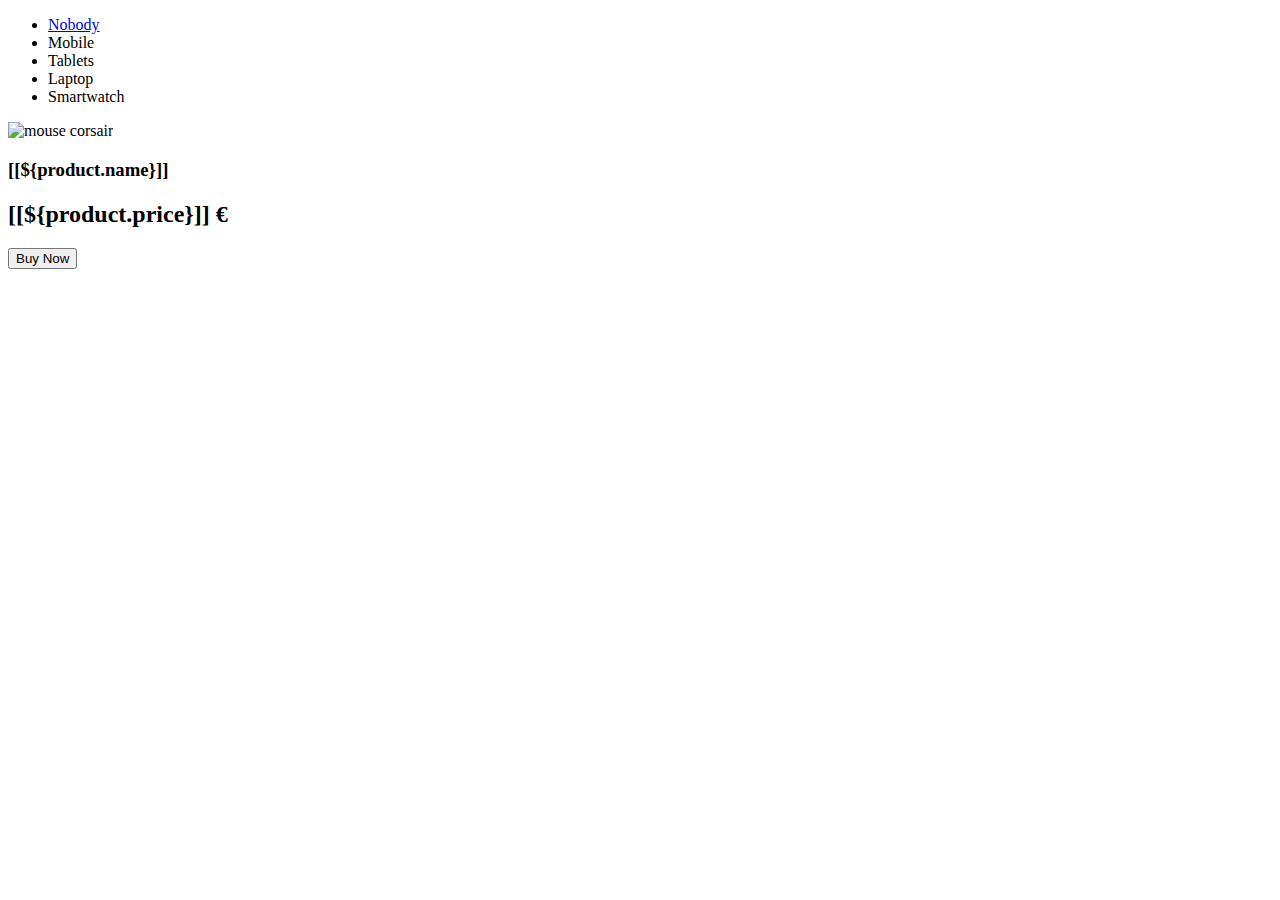
<file: target/classes/templates/index.html>
<!DOCTYPE html>
<html lang="en"
      xmlns:th="http://www.thymeleaf.org" xmlns:custom="http://www.w3.org/1999/xhtml">
<head>
    <meta charset="UTF-8">
    <title>Nobody's SHOP</title>

    <link rel="stylesheet" type="text/css" th:href="@{/css/header.css}" />
    <link rel="stylesheet" type="text/css" th:href="@{/css/main.css}" />
    <link rel="stylesheet" type="text/css" th:href="@{/css/footer.css}" />

</head>
<body>
<div class="container">
    <div class="header-index" >
<div  th:replace="~{fragments/header  :: header}"> </div>
        <div class="bara-index-test"></div>
    </div>
    <div class="meniu-stanga">
        <nav class="side-nav">
            <ul class="nav-menu">
                <!--                th:href="@{/(numedin=${Smartwatch})}"-->
                <li class="nav-item active"><a href="#"><i class="fas fa-tachometer-alt"></i><span class="menu-text">Nobody</span></a></li>
                <li class="nav-item"><a th:href="@{/{name}(name='mobile')}"><i class="fas fa-user"></i><span class="menu-text" >Mobile</span></a></li>
                <li class="nav-item"><a th:href="@{/{name}(name='tablets')}"><i class="fas fa-file-alt"></i><span class="menu-text" >Tablets</span></a></li>
                <li class="nav-item"><a th:href="@{/{name}(name='laptop')}"><i class="fas fa-play "></i><span class="menu-text" >Laptop</span></a></li>
                <li class="nav-item"><a th:href="@{/{name}(name='smartwatch')}"><i class="fas fa-sign-out-alt"></i><span class="menu-text">Smartwatch</span></a></li>
            </ul>
        </nav>
    </div>
    <div class="meniu-dreapta">
    <div class="card" th:each="product : ${products}">
<!--        <form action="" th:action="@{/shoppingCart}" th:object="${produse}" method="post">-->
        <div class="imgBox">
            <img th:src="@{images/{imageId}(imageId=${product.image})}" alt="mouse corsair" class="mouse">
        </div>
        <div class="contentBox">
            <h3>[[${product.name}]]</h3>
            <h2 class="price">[[${product.price}]] €</h2>
            <form method="post" th:action="@{'/shoppingCart/{id}'(id=${product.id})}">
<!--                <a th:href="@{'/shoppingCart" class="buy">Buy Now</a>-->
                <button class="buy" type="submit">Buy Now</button>
            </form>
        </div>
<!--        </form>-->
    </div>
    </div>
</div>
<div class="footer-index" th:replace="fragments/footer :: footer"></div>
<script type="text/javascript" th:src="@{/js/jquery.js}"></script>
<script type="text/javascript" th:src="@{/js/fortest.js}"></script>
</body>
</html>
</file>
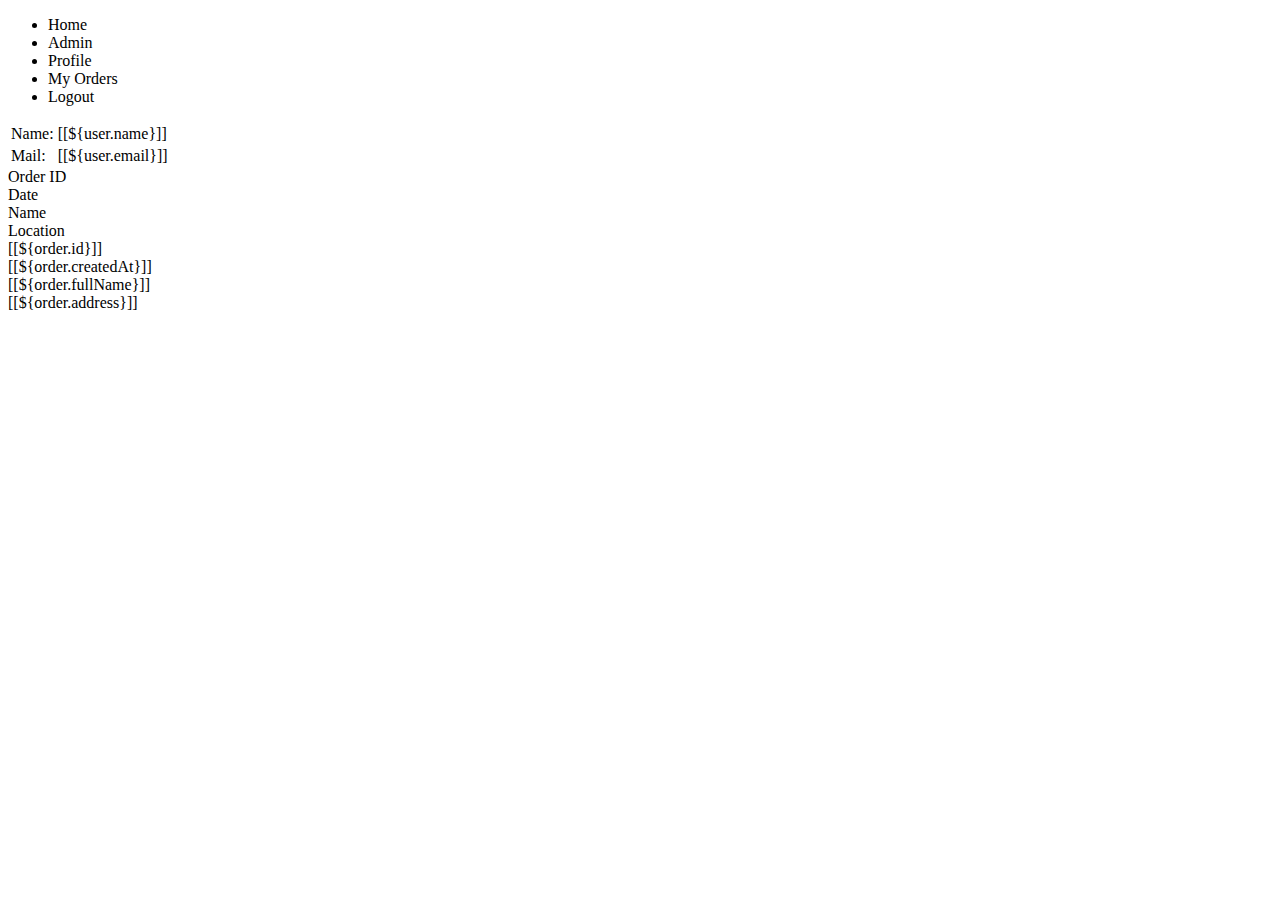
<file: target/classes/templates/account.html>
<!DOCTYPE html>
<html lang="en"
      xmlns:th="http://www.thymeleaf.org" >
<head>
    <meta charset="UTF-8">
    <link rel="stylesheet" type="text/css" th:href="@{/css/header.css}" />
    <link rel="stylesheet" type="text/css" th:href="@{/css/account.css}" />
    <title>Title</title>
</head>
<body>

<div class="container-account">
    <div class="header-index">
         <div  th:replace="~{fragments/header  :: header}"> </div>
    </div>
    <div class="bara-index-test"></div>

    <section id="sidebar">
        <div class="white-label"></div>
        <div id="sidebar-nav">
            <ul class="account-ul">
                <li ><a th:href="@{/}"><i class="fa fa-dashboard"></i> Home</a></li>
                <li><a th:href="@{/admin}" th:if="${hasAdminRole}" ><i class="fa fa-desktop"></i> Admin</a></li>
                <li class="active"><a th:href="@{/account}"><i class="fa fa-users"></i> Profile</a></li>
                <li><a th:class="${orders}?'active'" th:href="@{/account/{name}(name='myorders')}"><i class="fa fa-pencil-square-o"></i> My Orders</a></li>
                <li><a th:href="@{/logout}" ><i class="fa fa-sign-out"></i> Logout</a></li>
            </ul>
        </div>
    </section>
    <div class="account-content" th:if="${user != null}">
            <table  th:object="${user}">
                <tr>
                    <td>Name:</td>
                    <td>[[${user.name}]]</td>
                </tr>
                <tr>
                    <td>Mail:</td>
                    <td>[[${user.email}]]</td>
                </tr>
            </table>
    </div>
    <div class="account-content" th:if="${orders != null}">
        <div class="table">
            <div class="row header">
                <div class="cell">
                    Order ID
                </div>
                <div class="cell">
                    Date
                </div>
                <div class="cell">
                    Name
                </div>
                <div class="cell">
                    Location
                </div>
            </div>

            <div class="row" th:each="order : ${orders}">
                <div class="cell" data-title="Name">
                    [[${order.id}]]
                </div>
                <div class="cell" data-title="Age">
                    [[${order.createdAt}]]
                </div>
                <div class="cell" data-title="Occupation">
                    [[${order.fullName}]]
                </div>
                <div class="cell" data-title="Location">
                    [[${order.address}]]
                </div>
            </div>


        </div>
    </div>
</div>

</body>
</html>
</file>
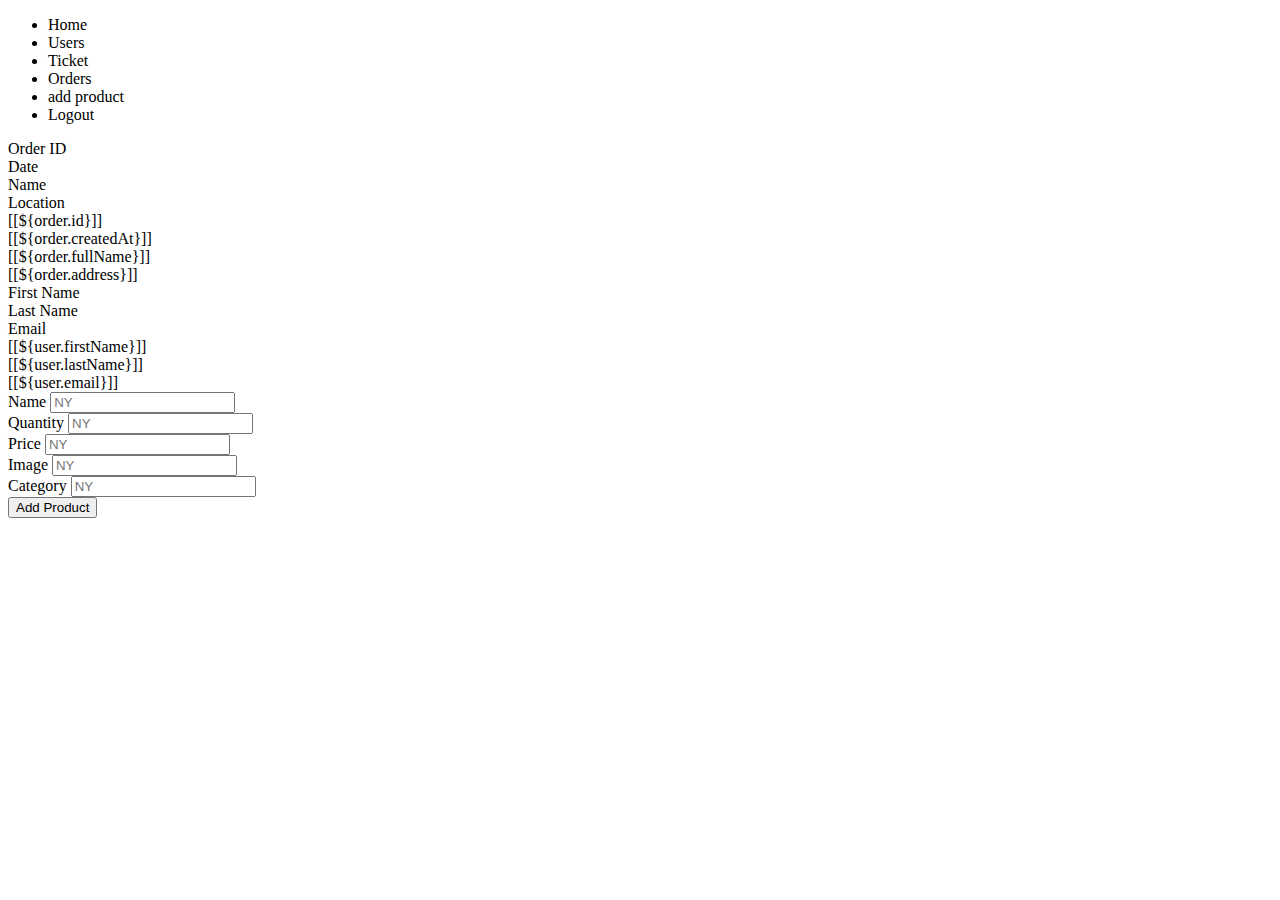
<file: target/classes/templates/admin.html>
<!DOCTYPE html>
<html lang="en"
      xmlns:th="http://www.thymeleaf.org">
<head>
    <meta charset="UTF-8">
    <title>Title</title>
    <link rel="stylesheet" type="text/css" th:href="@{/css/header.css}" />
  <link rel="stylesheet" type="text/css" th:href="@{/css/admin.css}" />

</head>
<body>
<div class="container-admin">
<div class="header-index">
    <div  th:replace="~{fragments/header  :: header}"> </div>
</div>
<div class="bara-index-test"></div>
    <section id="sidebar">
        <div class="white-label"></div>
        <div id="sidebar-nav">
            <ul class="account-ul">
                <li ><a th:href="@{/}"><i class="fa fa-dashboard"></i> Home</a></li>
                <li class="active"><a th:href="@{/admin/{name}(name='users')}"><i class="fa fa-users"></i> Users</a></li>
                <li><a th:href="@{/admin/{name}(name='tickets')}" ><i class="fa fa-comments-o"></i> Ticket</a></li>
                <li><a th:class="${orders}?'active'" th:href="@{/admin/{name}(name='orders')}"><i class="fa fa-pencil-square-o"></i> Orders</a></li>
                <li><a th:class="${orders}?'active'" th:href="@{/admin/{name}(name='addproduct')}"><i class="fa fa-plus-square-o"></i> add product</a></li>
                <li><a th:href="@{/logout}" ><i class="fa fa-sign-out"></i> Logout</a></li>
            </ul>
        </div>
    </section>

    <div class="admin-container" th:if="${orders != null}">
        <div class="table">
            <div class="row header">
                <div class="cell">
                    Order ID
                </div>
                <div class="cell">
                    Date
                </div>
                <div class="cell">
                    Name
                </div>
                <div class="cell">
                    Location
                </div>
            </div>

            <div class="row" th:each="order: ${orders}">
                <div class="cell" data-title="Name">
                    [[${order.id}]]
                </div>
                <div class="cell" data-title="Age">
                    [[${order.createdAt}]]
                </div>
                <div class="cell" data-title="Occupation">
                    [[${order.fullName}]]
                </div>
                <div class="cell" data-title="Location">
                    [[${order.address}]]
                </div>
            </div>
        </div>
    </div>

    <div class="admin-container" th:if="${users != null}">
        <div class="table">
            <div class="row header">

                <div class="cell">
                    First Name
                </div>
                <div class="cell">
                    Last Name
                </div>
                <div class="cell">
                    Email
                </div>
            </div>

            <div class="row" th:each="user: ${users}">

                <div class="cell" data-title="Age">
                    [[${user.firstName}]]
                </div>
                <div class="cell" data-title="Occupation">
                    [[${user.lastName}]]
                </div>
                <div class="cell" data-title="Location">
                    [[${user.email}]]
                </div>
            </div>
        </div>
    </div>
    <div class="admin-container" th:if="${product != null}" >
    <form class="add-class"  method="post" th:action="@{/admin/add}"  th:object="${product}">
        <div class="add-product">
            <label for="category">Name</label>
            <input type="text" id="category" name="category" placeholder="NY" th:field="*{name}">
        </div>
        <div class="add-product">
            <label for="image">Quantity</label>
            <input type="text" id="image" name="image" placeholder="NY" th:field="*{quantity}">
        </div>
        <div class="add-product">
            <label for="name">Price</label>
            <input type="text" id="name" name="name" placeholder="NY" th:field="*{price}">
        </div>
        <div class="add-product">
            <label for="price">Image</label>
            <input type="text" id="price" name="price" placeholder="NY" th:field="*{image}">
        </div>
        <div class="add-product">
            <label for="quantity">Category</label>
            <input type="text" id="quantity" name="quantity" placeholder="NY" th:field="*{category}">
        </div>
        <button class="add-button" type="submit">Add Product</button>
    </form>
</div>



</div>
</body>
</html>
</file>
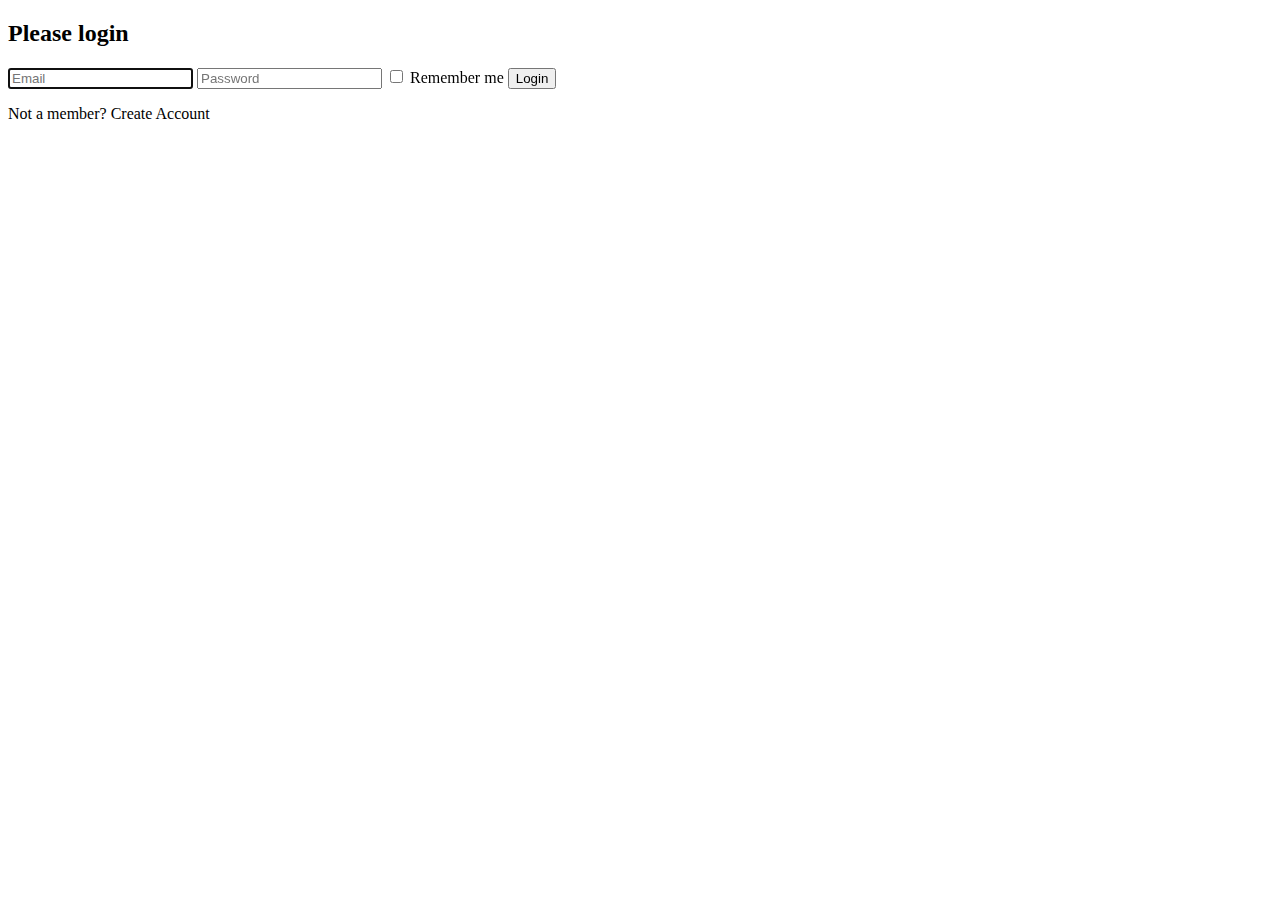
<file: target/classes/templates/login.html>
<!DOCTYPE html>
<html lang="en"
      xmlns:th="http://www.thymeleaf.org"
>
<head>
    <meta charset="UTF-8">
    <title>Registration and Login System</title>
    <link rel="stylesheet" type="text/css" th:href="@{/css/header.css}" />
    <link rel="stylesheet" type="text/css" th:href="@{/css/login.css}" />
</head>
<body>
<div class="container" th:replace="fragments/header  :: header"></div>
<div class="bara-index-test"></div>


<div class="wrapper">
<form class="form-signin" method="post" th:action="@{/login}">
      <h2 class="form-signin-heading">Please login</h2>
      <input id="username" name="username"placeholder='Email' type='text' class="form-control" required="" autofocus="">
      <input id="password" name="password"  placeholder='Password' type='password' class="form-control" required="">
       <label class="checkbox">
        <input type="checkbox" class="rememberme" value="remember-me" id="rememberMe" name="rememberMe"> Remember me
       </label>
      <input class="login-btn" type='submit' value='Login'>
    <div  class="create-account-wrap">
        <p>Not a member? <a th:href="@{/register}">Create Account</a><p>
    </div>
    </form>


</div>
    </body>
    </html>
</file>
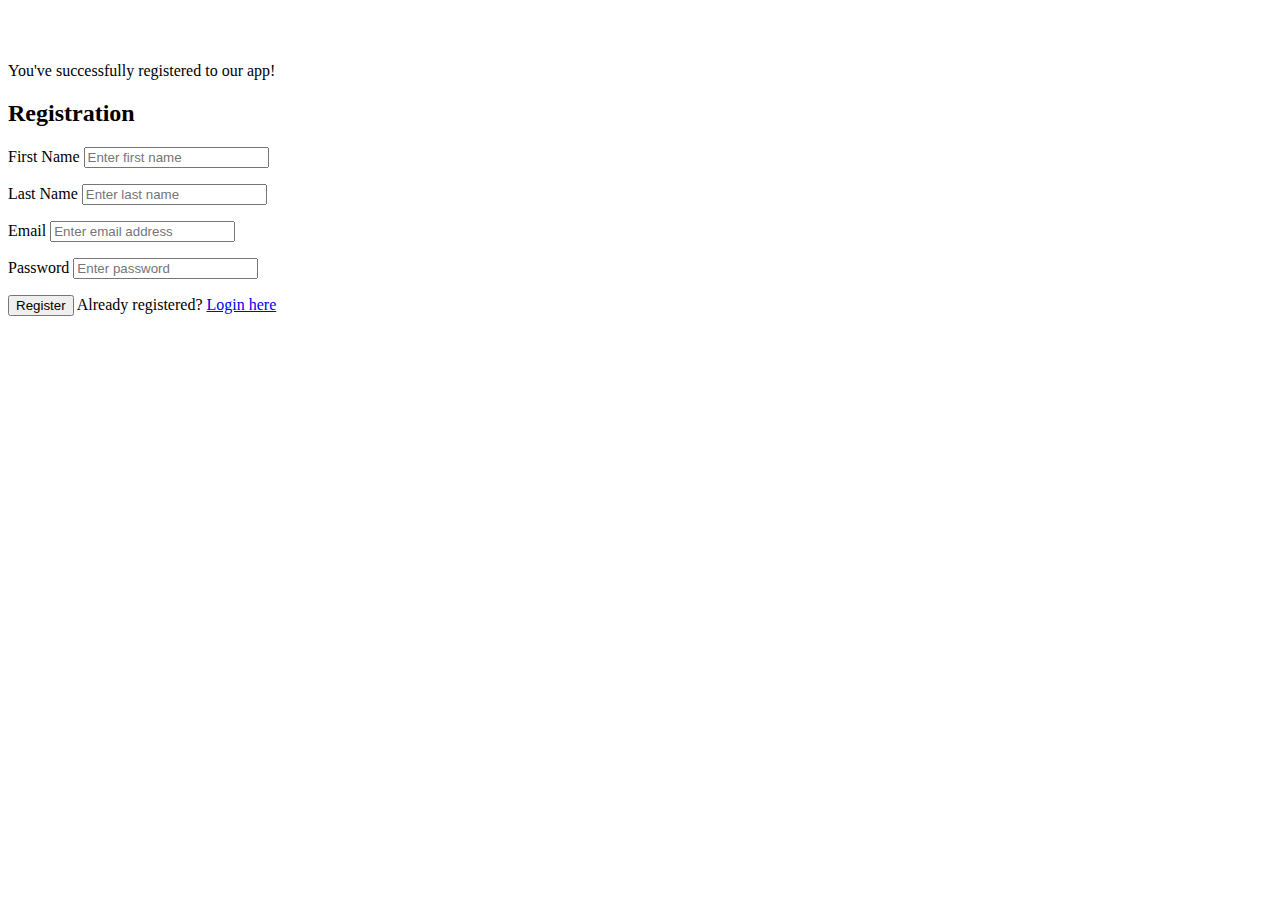
<file: target/classes/templates/register.html>
<!DOCTYPE html>
<html lang="en"
      xmlns:th="http://www.thymeleaf.org"
>
<head>
    <meta charset="UTF-8">
    <title>Register Page</title>
    <link rel="stylesheet" type="text/css" th:href="@{/css/header.css}" />
    <link href="https://cdn.jsdelivr.net/npm/bootstrap@5.0.2/dist/css/bootstrap.min.css" rel="stylesheet"
          integrity="sha384-EVSTQN3/azprG1Anm3QDgpJLIm9Nao0Yz1ztcQTwFspd3yD65VohhpuuCOmLASjC" crossorigin="anonymous">
</head>
<body>
<div th:replace="~{fragments/header  :: header}"> </div>
<br />
<br />
<br />
<div class="container">
    <div class="row col-md-8 offset-md-2">
        <div class="card">
            <div th:if="${param.success}">
                <div class="alert alert-info">You've successfully registered
                    to our app!</div>
            </div>
            <div class="card-header">
                <h2 class="text-center">Registration</h2>
            </div>
            <div class="card-body">
                <form method="post" role="form" th:action="@{/register/save}" th:object="${user}">

                    <div class="form-group mb-3">
                        <label class="form-label">First Name</label>
                        <input class="form-control"
                               id="firstName"
                               name="firstName"
                               placeholder="Enter first name"
                               th:field="*{firstName}"
                               type="text"
                        />
                        <p th:errors="*{firstName}" class="text-danger"
                           th:if="${#fields.hasErrors('firstName')}">
                        </p>
                    </div>

                    <div class="form-group mb-3">
                        <label class="form-label">Last Name</label>
                        <input class="form-control"
                               id="lastName"
                               name="lastName"
                               placeholder="Enter last name"
                               th:field="*{lastName}"
                               type="text"
                        />
                        <p th:errors="*{lastName}" class="text-danger"
                           th:if="${#fields.hasErrors('lastName')}">
                        </p>
                    </div>
                    <div class="form-group mb-3">
                        <label class="form-label">Email</label>
                        <input class="form-control"
                               id="email"
                               name="email"
                               placeholder="Enter email address"
                               th:field="*{email}"
                               type="email"
                        />
                        <p th:errors="*{email}" class="text-danger"
                           th:if="${#fields.hasErrors('email')}">
                        </p>
                    </div>
                    <div class="form-group mb-3">
                        <label class="form-label">Password</label>
                        <input class="form-control"
                               id="password"
                               name="password"
                               placeholder="Enter password"
                               th:field="*{password}"
                               type="password"
                        />
                        <p th:errors="*{password}" class="text-danger"
                           th:if="${#fields.hasErrors('password')}">
                        </p>
                    </div>

                    <div class="form-group mb-3">
                        <button class="btn btn-primary" type="submit">Register</button>
                        <span>Already registered? <a href="/" th:href="@{/login}">Login
                             here</a></span>
                    </div>
                </form>
            </div>
        </div>
    </div>
</div>
</body>
</html>
</file>
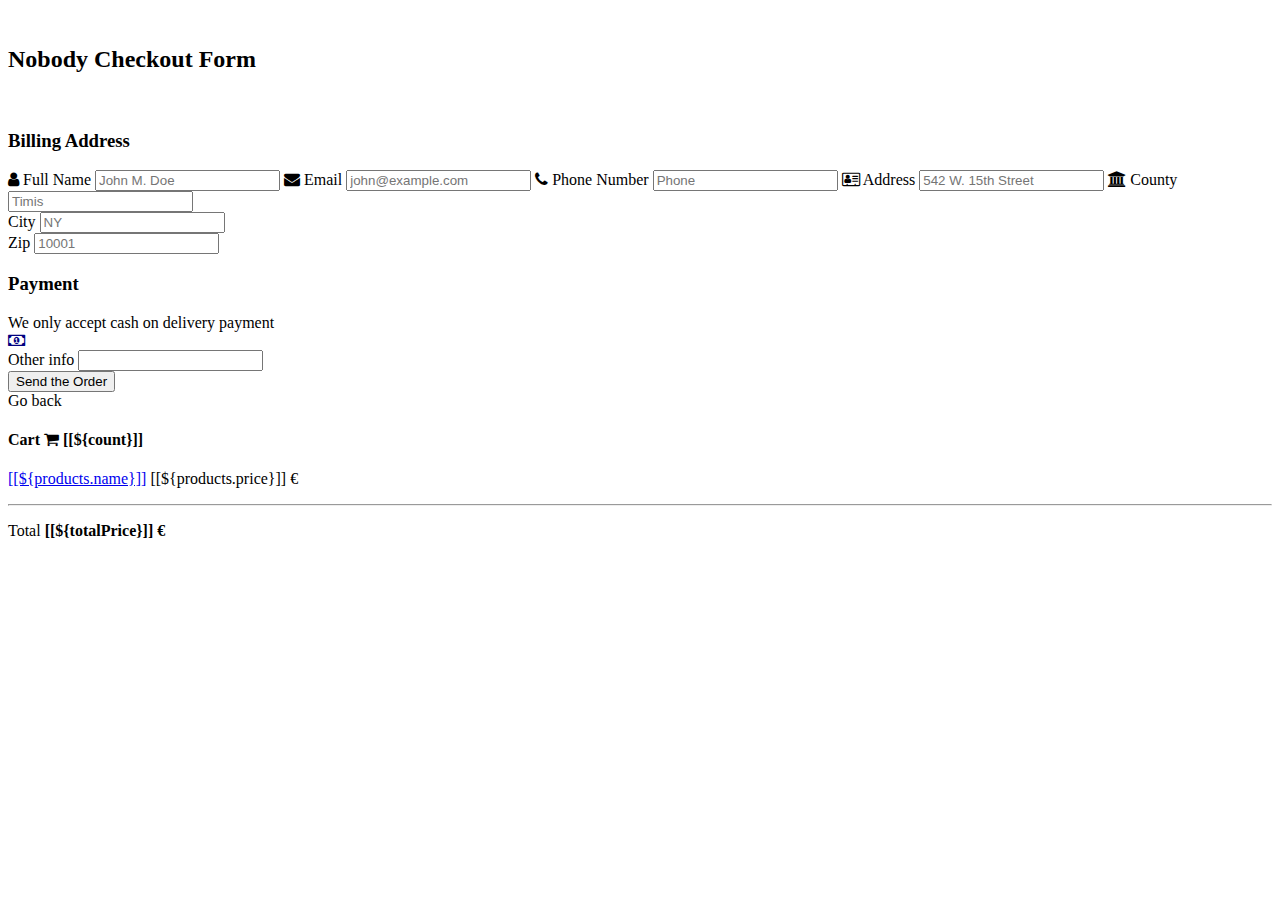
<file: target/classes/templates/sendorder.html>
<!DOCTYPE html>
<html lang="en" xmlns:th="http://www.thymeleaf.org">
<head>
  <meta name="viewport" content="width=device-width, initial-scale=1">
  <link rel="stylesheet" href="https://cdnjs.cloudflare.com/ajax/libs/font-awesome/4.7.0/css/font-awesome.min.css">
  <link rel="stylesheet" type="text/css" th:href="@{/css/sendorder.css}" />
  <link rel="stylesheet" type="text/css" th:href="@{/css/header.css}" />
</head>
<body>
<div class="header-index" >
  <div  th:replace="~{fragments/header  :: header}"> </div>
  <div class="bara-index-test"></div>
</div>
<br>
<h2>Nobody Checkout Form</h2>
<br>
<div class="row">
  <div class="col-75">
    <div class="container">
      <form method="post" role="form" th:action="@{/sendorder/succes}"  th:object="${order}">

        <div class="row">
          <div class="col-50">
            <h3>Billing Address</h3>
            <label for="fullName"><i class="fa fa-user"></i> Full Name</label>
            <input type="text" id="fullName" name="fullName" placeholder="John M. Doe" th:field="*{fullName}">
            <label for="email"><i class="fa fa-envelope"></i> Email</label>
            <input id="email" name="email" placeholder="john@example.com" type="text" th:field="*{email}">
            <label for="phoneNumber"><i class="fa fa-phone" aria-hidden="true"></i> Phone Number</label>
            <input type="text" id="phoneNumber" name="phoneNumber" placeholder="Phone" th:field="*{phoneNumber}">
            <label for="address"><i class="fa fa-address-card-o"></i> Address</label>
            <input type="text" id="address" name="address" placeholder="542 W. 15th Street" th:field="*{address}">
            <label for="county"><i class="fa fa-institution"></i> County</label>
            <input type="text" id="county" name="county" placeholder="Timis" th:field="*{county}">

            <div class="row">
              <div class="col-50">
                <label for="city">City</label>
                <input type="text" id="city" name="city" placeholder="NY" th:field="*{city}">
              </div>
              <div class="col-50">
                <label for="zip">Zip</label>
                <input type="text" id="zip" name="zip" placeholder="10001" th:field="*{zip}">
              </div>
            </div>
          </div>

          <div class="col-50">
            <h3>Payment</h3>
            <label>We only accept cash on delivery payment</label>
            <div class="icon-container">
              <i class="fa fa-money" aria-hidden="true" style="color:navy;"></i>
            </div>

            <div class="row">
              <div class="col-50">
                <label>Other info</label>
                <input type="text" name="otherinfo" id="otherinfo" th:field="*{otherinfo}">
<!--                <textarea name="otherinfo" id="otherinfo" cols="80" rows="10"  th:field="*{otherinfo}"></textarea>-->
              </div>


            </div>
          </div>

        </div>
        <button class="btn" type="submit">Send the Order</button>
        <div class="btn btn2">
        <a th:href="@{/shoppingCart}">Go back</a>
        </div>
        <!--        <input type="submit" value="Send the Order" class="btn">-->
      </form>
    </div>
  </div>
  <div class="col-25">
    <div class="container" >
      <h4>Cart <span class="price" style="color:black"><i class="fa fa-shopping-cart"></i> <b>[[${count}]]</b></span></h4>
      <div class="subcontainer-sendorder" th:each="products : ${product}">
      <p><a href="#">[[${products.name}]]</a> <span class="price">[[${products.price}]] €</span></p>
      <hr>
      </div>
      <p>Total <span class="price" style="color:black"><b>[[${totalPrice}]] &#x20AC;</b></span></p>
    </div>
  </div>
</div>

</body>
</html>
</file>
